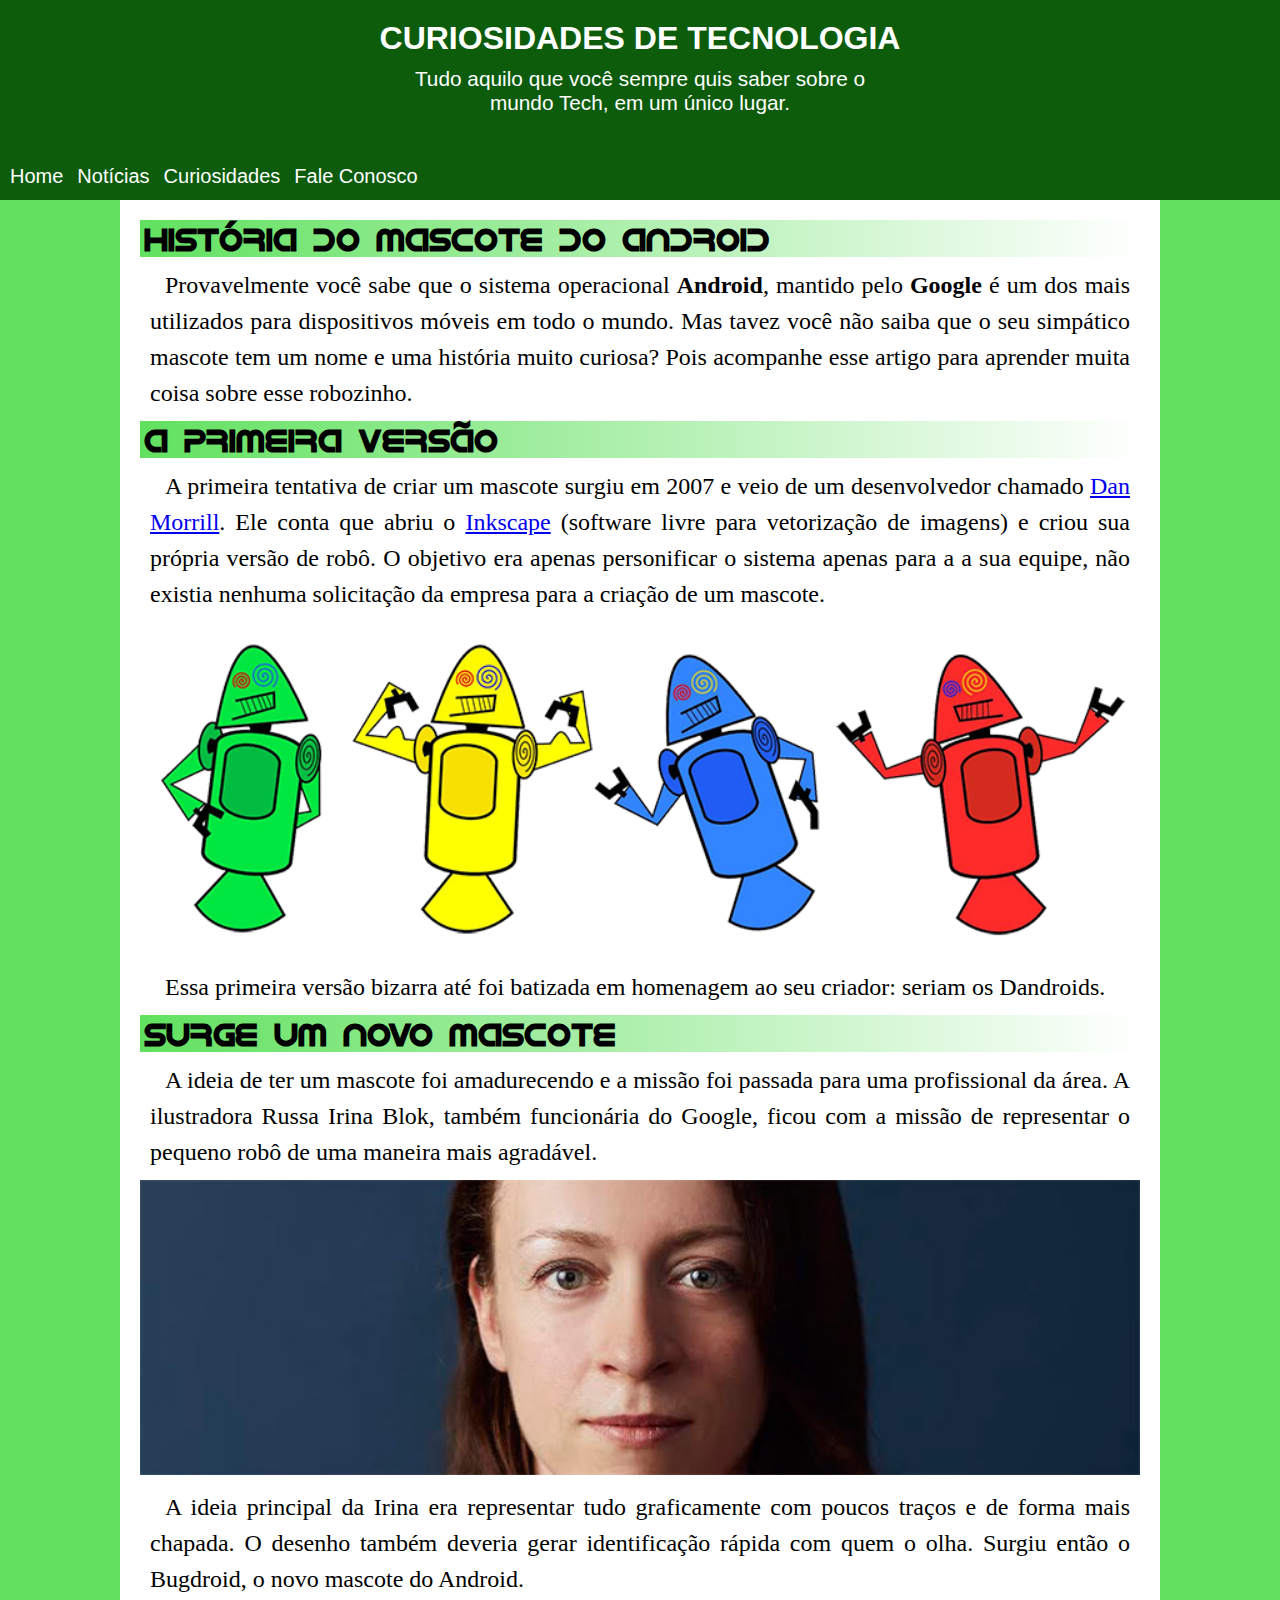
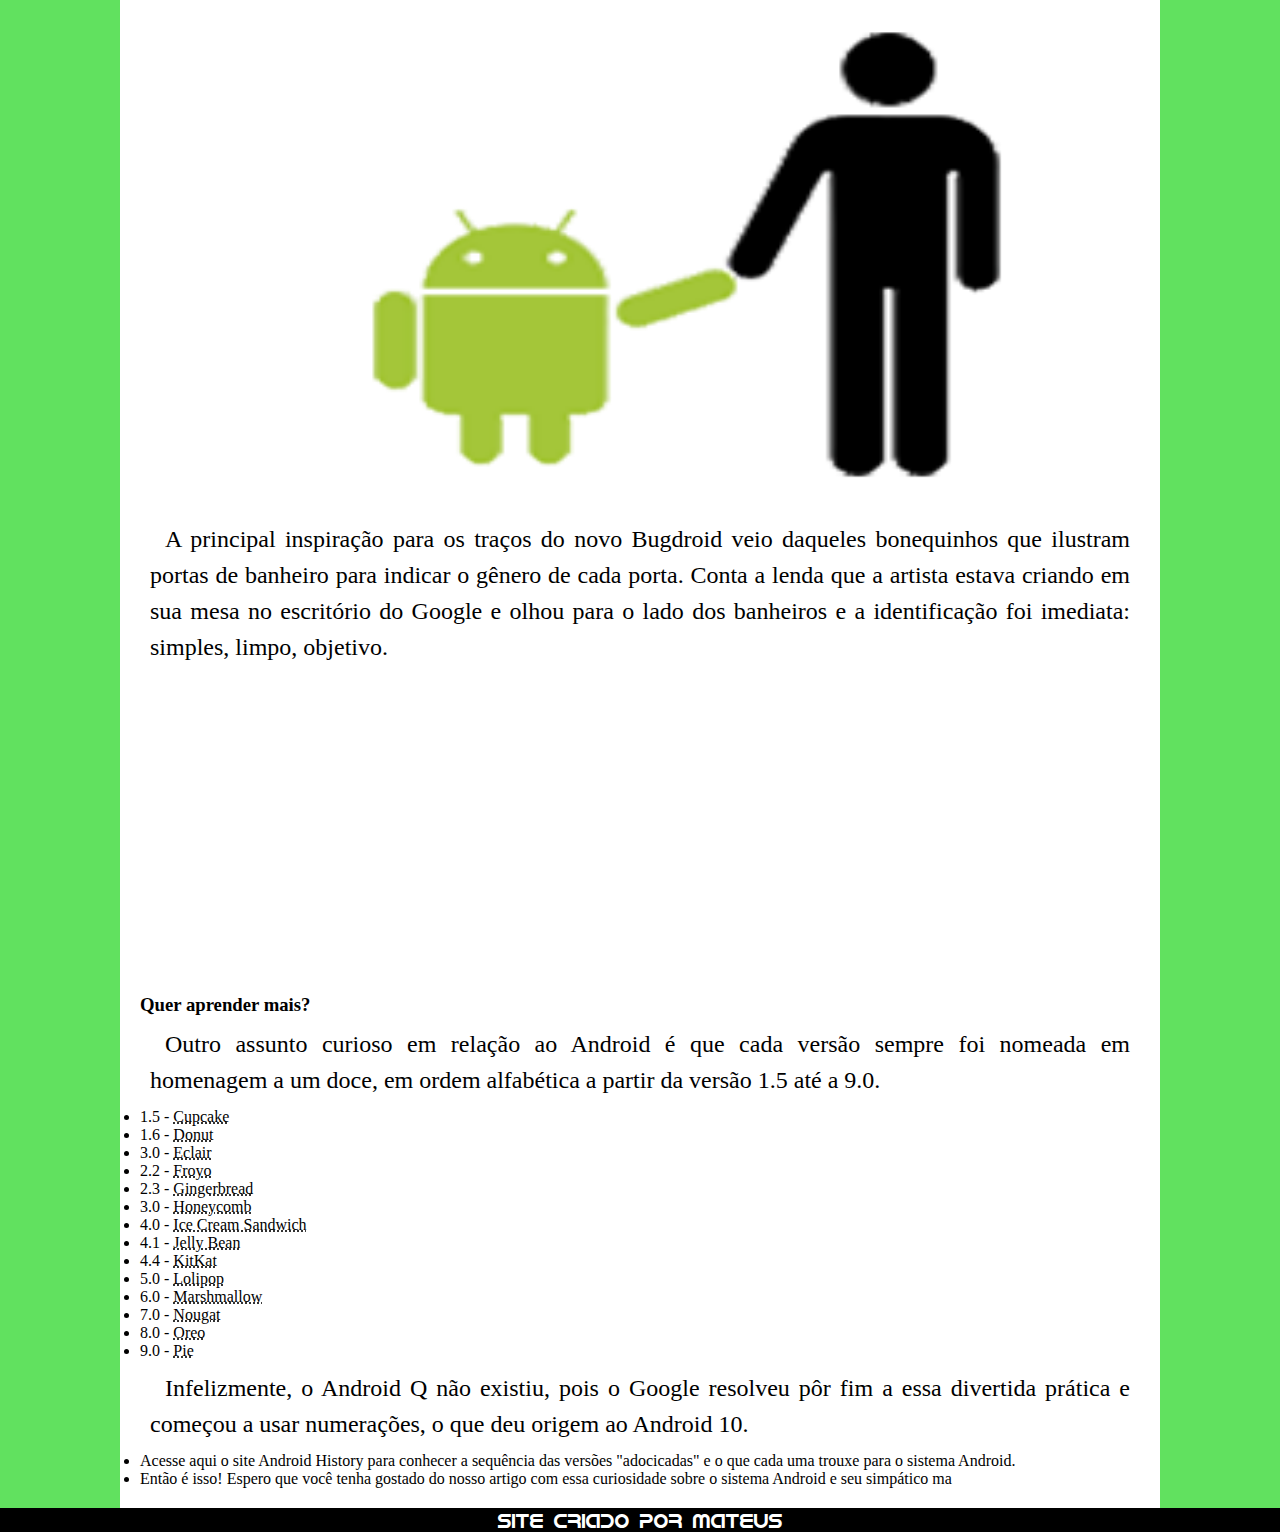
<file: index.html>
<!DOCTYPE html>
<html lang="pt-br">
<head>
    <meta charset="UTF-8">
    <meta http-equiv="X-UA-Compatible" content="IE=edge">
    <meta name="viewport" content="width=device-width, initial-scale=1.0">
    <title>site</title>
    <link rel="stylesheet" href="estilos/style.css">
    <link rel="shortcut icon" href="imagens/favicon.ico" type="image/x-icon">
</head>
<body>
  <header>
    <h1>CURIOSIDADES DE TECNOLOGIA</h1>
    <p>
        Tudo aquilo que você sempre quis saber sobre o mundo
         Tech, em um único lugar.
    </p>
    <nav>
        <a href="#">Home</a>
        <a href="#">Notícias</a>
        <a href="#">Curiosidades</a>
        <a href="#">Fale Conosco</a>
    </nav>
  </header>

    <main>
        <article>
            <h1>História do Mascote do Android</h1>

            <p>Provavelmente você sabe que o sistema operacional <strong>Android</strong>, mantido pelo <strong>Google</strong> é um dos mais utilizados para dispositivos móveis em todo o mundo. Mas tavez você não saiba que o seu simpático mascote tem um nome e uma história muito curiosa? Pois acompanhe esse artigo para aprender muita coisa sobre esse robozinho.</p>
            
            <h2>A primeira versão</h2>
            
            <p>A primeira tentativa de criar um mascote surgiu em 2007 e veio de um desenvolvedor chamado <a href="https://androidcommunity.com/dan-morrill-shows-us-the-android-mascot-that-almost-was-20130103/" target="_blank">Dan Morrill</a>. Ele conta que abriu o <a href="https://inkscape.org/pt-br/" target="_blank">Inkscape</a> (software livre para vetorização de imagens) e criou sua própria versão de robô. O objetivo era apenas personificar o sistema apenas para a a sua equipe, não existia nenhuma solicitação da empresa para a criação de um mascote.</p>
            
            <picture>
                <source media="(max-width: 800px)" srcset="imagens/dan-droids-pq.png">
                <img src="imagens/dan-droids.png" alt="primeiro mascote de androids"></picture>
            
            <p>Essa primeira versão bizarra até foi batizada em homenagem ao seu criador: seriam os Dandroids.</p>
            
            <h2>Surge um novo mascote</h2>
            
            <p>A ideia de ter um mascote foi amadurecendo e a missão foi passada para uma profissional da área. A ilustradora Russa Irina Blok, também funcionária do Google, ficou com a missão de representar o pequeno robô de uma maneira mais agradável.</p>
            
            <picture>
             <source media="(max-width:800px )" srcset="imagens/irina-blok-pq.jpg">   
                <img src="imagens/irina-blok.jpg" alt="criadora do android"> 
            </picture>
                
            
            <p>A ideia principal da Irina era representar tudo graficamente com poucos traços e de forma mais chapada. O desenho também deveria gerar identificação rápida com quem o olha. Surgiu então o Bugdroid, o novo mascote do Android.</p>
            
            <img class="pequena" src="imagens/bugdroid.png" alt="bugdroid">
            
            <p>A principal inspiração para os traços do novo Bugdroid veio daqueles bonequinhos que ilustram portas de banheiro para indicar o gênero de cada porta. Conta a lenda que a artista estava criando em sua mesa no escritório do Google e olhou para o lado dos banheiros e a identificação foi imediata: simples, limpo, objetivo.</p>
            
            <iframe width="560" height="315" src="https://www.youtube.com/embed/l2UDgpLz20M" title="YouTube video player" frameborder="0" allow="accelerometer; autoplay; clipboard-write; encrypted-media; gyroscope; picture-in-picture" allowfullscreen></iframe>
 
            <aside>
                <h3>Quer aprender mais?</h3>
                <p>Outro assunto curioso em relação ao Android é que cada versão sempre foi nomeada em homenagem a um doce, em ordem alfabética a partir da versão 1.5 até a 9.0.</p>

                <ul>
                    <li>1.5 - <abbr title="Bolo de Copo">Cupcake</abbr></li>
                    <li>1.6 - <abbr title="Rosquinha">Donut</abbr></li>
                    <li>3.0 - <abbr title="Bomba">Eclair</abbr></li>
                    <li>2.2 - <abbr title="Iorgute Congelado">Froyo</abbr></li>
                    <li>2.3 - <abbr title="Biscoito de Gengibre">Gingerbread</abbr></li>
                    <li>3.0 - <abbr title="Fvo de Mel">Honeycomb</abbr></li>
                    <li>4.0 - <abbr title="Sanduiche de Sorvete">Ice Cream Sandwich</abbr></li>
                    <li>4.1 - <abbr title="Jujuba">Jelly Bean</abbr></li>
                    <li>4.4 - <abbr title="KitKat">KitKat</abbr></li>
                    <li>5.0 - <abbr title="Pirulito">Lolipop</abbr></li>
                    <li>6.0 - <abbr title="Marshmallow">Marshmallow</abbr></li>
                    <li>7.0 - <abbr title="Torrone">Nougat</abbr></li>
                    <li>8.0 - <abbr title="Oreo">Oreo</abbr></li>
                    <li>9.0 - <abbr title="Torta">Pie</abbr></li>
                </ul>
                <p>Infelizmente, o Android Q não existiu, pois o Google resolveu pôr fim a essa divertida prática e começou a usar numerações, o que deu origem ao Android 10.</p>
                <li>Acesse aqui o site Android History para conhecer a sequência das versões "adocicadas" e o que cada uma trouxe para o sistema Android.</li>
            </aside>
           

            <li>Então é isso! Espero que você tenha gostado do nosso artigo com essa curiosidade sobre o sistema Android e seu simpático ma</li>
            
        </article>
    </main>
    
    <footer>
        <p>Site Criado por Mateus</p>
    </footer>

</body>
</html>
</file>
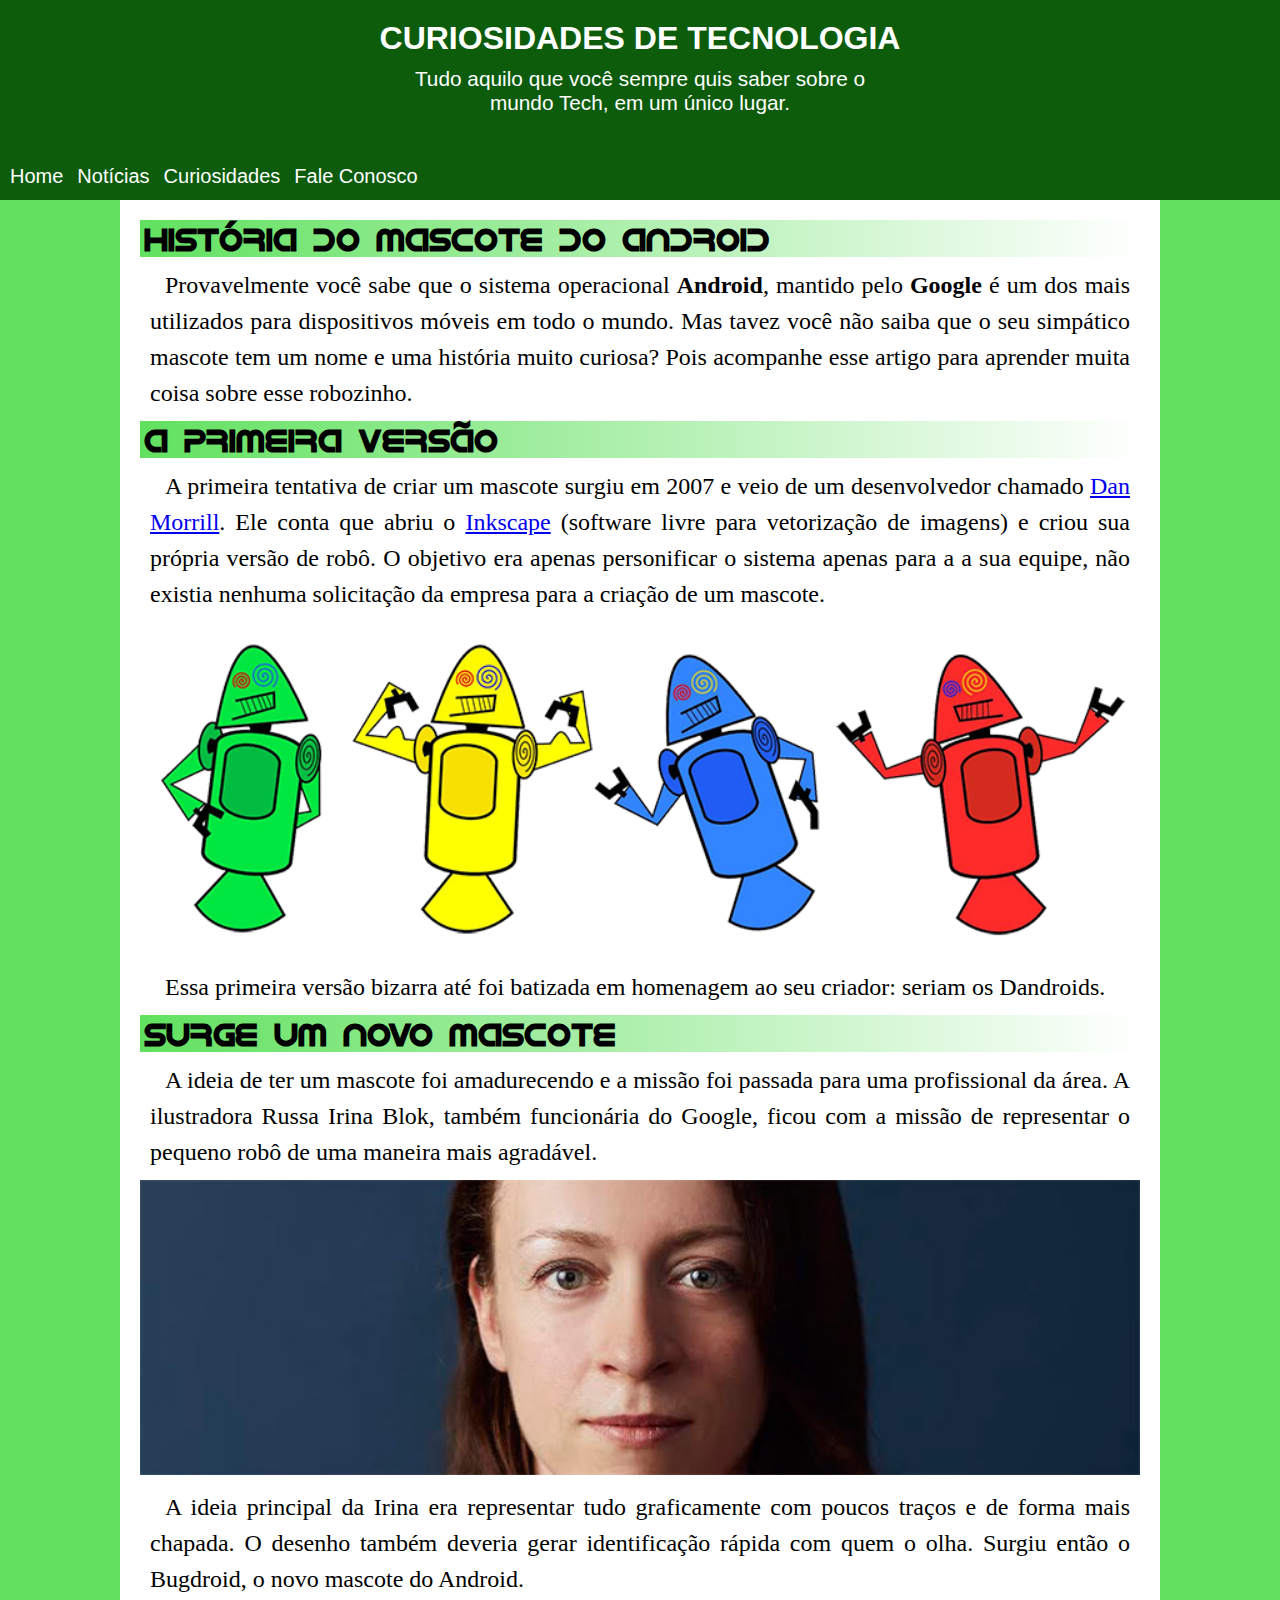
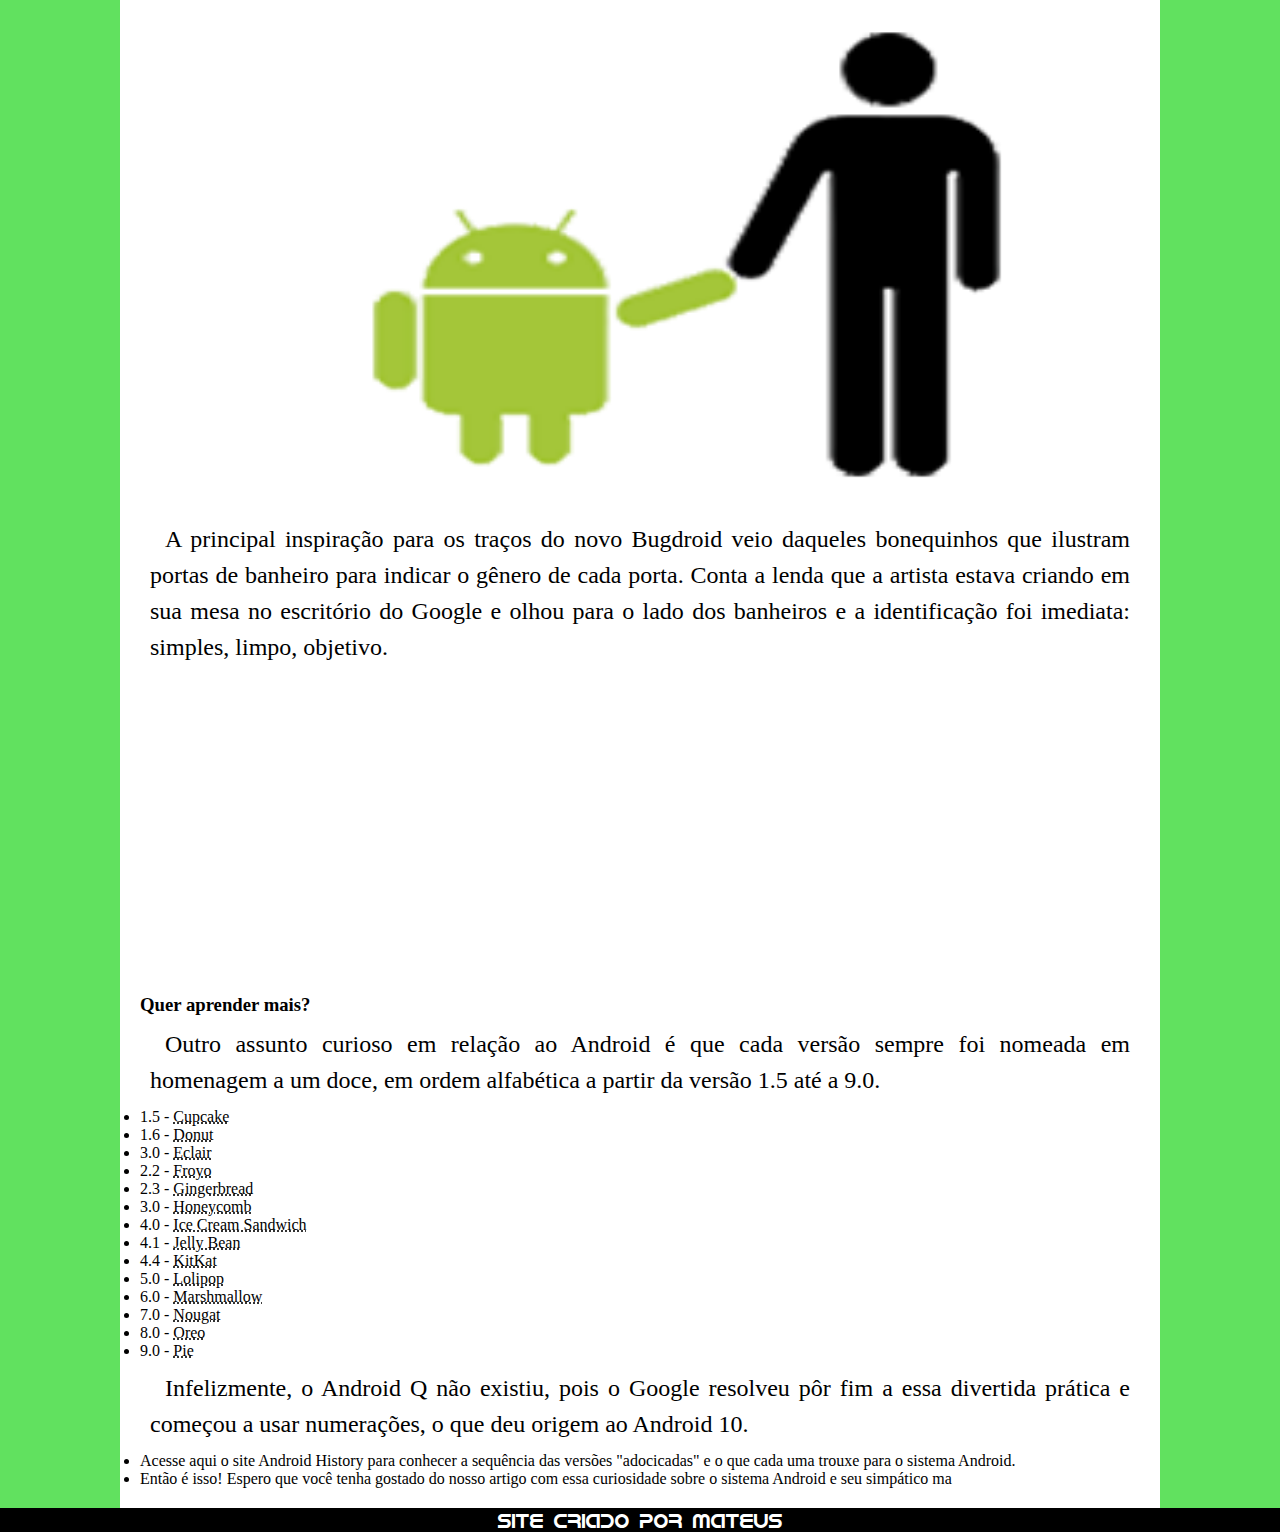
<file: index.html.html>
<!DOCTYPE html>
<html lang="en">
<head>
    <meta charset="UTF-8">
    <meta http-equiv="X-UA-Compatible" content="IE=edge">
    <meta name="viewport" content="width=device-width, initial-scale=1.0">
    <title>site</title>
    <link rel="stylesheet" href="estilos/style.css">
    <link rel="shortcut icon" href="imagens/favicon.ico" type="image/x-icon">
</head>
<body>
  <header>
    <h1>CURIOSIDADES DE TECNOLOGIA</h1>
    <p>
        Tudo aquilo que você sempre quis saber sobre o mundo
         Tech, em um único lugar.
    </p>
    <nav>
        <a href="#">Home</a>
        <a href="#">Notícias</a>
        <a href="#">Curiosidades</a>
        <a href="#">Fale Conosco</a>
    </nav>
  </header>

    <main>
        <article>
            <h1>História do Mascote do Android</h1>

            <p>Provavelmente você sabe que o sistema operacional <strong>Android</strong>, mantido pelo <strong>Google</strong> é um dos mais utilizados para dispositivos móveis em todo o mundo. Mas tavez você não saiba que o seu simpático mascote tem um nome e uma história muito curiosa? Pois acompanhe esse artigo para aprender muita coisa sobre esse robozinho.</p>
            
            <h2>A primeira versão</h2>
            
            <p>A primeira tentativa de criar um mascote surgiu em 2007 e veio de um desenvolvedor chamado <a href="https://androidcommunity.com/dan-morrill-shows-us-the-android-mascot-that-almost-was-20130103/" target="_blank">Dan Morrill</a>. Ele conta que abriu o <a href="https://inkscape.org/pt-br/" target="_blank">Inkscape</a> (software livre para vetorização de imagens) e criou sua própria versão de robô. O objetivo era apenas personificar o sistema apenas para a a sua equipe, não existia nenhuma solicitação da empresa para a criação de um mascote.</p>
            
            <picture>
                <source media="(max-width: 800px)" srcset="imagens/dan-droids-pq.png">
                <img src="imagens/dan-droids.png" alt="primeiro mascote de androids"></picture>
            
            <p>Essa primeira versão bizarra até foi batizada em homenagem ao seu criador: seriam os Dandroids.</p>
            
            <h2>Surge um novo mascote</h2>
            
            <p>A ideia de ter um mascote foi amadurecendo e a missão foi passada para uma profissional da área. A ilustradora Russa Irina Blok, também funcionária do Google, ficou com a missão de representar o pequeno robô de uma maneira mais agradável.</p>
            
            <picture>
             <source media="(max-width:800px )" srcset="imagens/irina-blok-pq.jpg">   
                <img src="imagens/irina-blok.jpg" alt="criadora do android"> 
            </picture>
                
            
            <p>A ideia principal da Irina era representar tudo graficamente com poucos traços e de forma mais chapada. O desenho também deveria gerar identificação rápida com quem o olha. Surgiu então o Bugdroid, o novo mascote do Android.</p>
            
            <img class="pequena" src="imagens/bugdroid.png" alt="bugdroid">
            
            <p>A principal inspiração para os traços do novo Bugdroid veio daqueles bonequinhos que ilustram portas de banheiro para indicar o gênero de cada porta. Conta a lenda que a artista estava criando em sua mesa no escritório do Google e olhou para o lado dos banheiros e a identificação foi imediata: simples, limpo, objetivo.</p>
            
            <iframe width="560" height="315" src="https://www.youtube.com/embed/l2UDgpLz20M" title="YouTube video player" frameborder="0" allow="accelerometer; autoplay; clipboard-write; encrypted-media; gyroscope; picture-in-picture" allowfullscreen></iframe>
 
            <aside>
                <h3>Quer aprender mais?</h3>
                <p>Outro assunto curioso em relação ao Android é que cada versão sempre foi nomeada em homenagem a um doce, em ordem alfabética a partir da versão 1.5 até a 9.0.</p>

                <ul>
                    <li>1.5 - <abbr title="Bolo de Copo">Cupcake</abbr></li>
                    <li>1.6 - <abbr title="Rosquinha">Donut</abbr></li>
                    <li>3.0 - <abbr title="Bomba">Eclair</abbr></li>
                    <li>2.2 - <abbr title="Iorgute Congelado">Froyo</abbr></li>
                    <li>2.3 - <abbr title="Biscoito de Gengibre">Gingerbread</abbr></li>
                    <li>3.0 - <abbr title="Fvo de Mel">Honeycomb</abbr></li>
                    <li>4.0 - <abbr title="Sanduiche de Sorvete">Ice Cream Sandwich</abbr></li>
                    <li>4.1 - <abbr title="Jujuba">Jelly Bean</abbr></li>
                    <li>4.4 - <abbr title="KitKat">KitKat</abbr></li>
                    <li>5.0 - <abbr title="Pirulito">Lolipop</abbr></li>
                    <li>6.0 - <abbr title="Marshmallow">Marshmallow</abbr></li>
                    <li>7.0 - <abbr title="Torrone">Nougat</abbr></li>
                    <li>8.0 - <abbr title="Oreo">Oreo</abbr></li>
                    <li>9.0 - <abbr title="Torta">Pie</abbr></li>
                </ul>
                <p>Infelizmente, o Android Q não existiu, pois o Google resolveu pôr fim a essa divertida prática e começou a usar numerações, o que deu origem ao Android 10.</p>
                <li>Acesse aqui o site Android History para conhecer a sequência das versões "adocicadas" e o que cada uma trouxe para o sistema Android.</li>
            </aside>
           

            <li>Então é isso! Espero que você tenha gostado do nosso artigo com essa curiosidade sobre o sistema Android e seu simpático ma</li>
            
        </article>
    </main>
    
    <footer>
        <p>Site Criado por Mateus</p>
    </footer>

</body>
</html>
</file>
<file: estilos/style.css>
@charset "utf-8";

*{
    margin: 0px;
    padding: 0px;
}
@font-face {
    font-family:'android' ;
    src: url("../fontes/idroid.otf")format("opentype");
}
@import url('https://fonts.googleapis.com/css2?family=Bebas+Neue&display=swap');
:root{
    --cor0: #61E15F;
    --cor1: #1EDB1A;
    --cor2: #16A814;
    --cor3: #0C5C0B;
    --cor4: #275C27;

    --fonte_android: 'android';
    --fonte_padrao: 'Bebas Neue' sanserife;
}
body{
    background-color: var(--cor0);
}
header{
    background-color: var(--cor3);
    height: 180px;
    padding: 10px;
}
header h1{
    color: white;
    text-align: center;
    font-family: Arial, Helvetica, sans-serif;
    font-weight: bold;
    font-size: 2em;
    padding: 10px;
}
header p{
    width: 500px;
    text-align: center;
    margin: auto;
    color: white;
    font-family: Arial, Helvetica, sans-serif;
    font-size: 1.3em;
}
header nav{
    padding-top: 50px;
     
}
header nav a{
    text-decoration: none;
    color: white;
    padding-right: 10px;
    font-size: 20px;
    font-family: Arial, Helvetica, sans-serif;
  
}
main{
    background-color: white;
    max-width: 1000px;
    min-width: 300px;
    height: 100%;
    padding: 20px;
    margin:auto
}
main article h1{
    font-family: var(--fonte_android);
    background-image: linear-gradient(to right, var(--cor0), transparent);
    font-size: 2em;
    padding-left: 5px;
}
main article h2{
    font-family: var(--fonte_android);
    font-size: 2em;
    background-image: linear-gradient(to right, var(--cor0), transparent);
    padding-left: 5px;
}
main article p{
    padding: 10px;
    text-align: justify;
    text-indent: 15px;
    line-height: 1.5em;
    font-size: 1.5em;
}
main article picture img{
    width: 100%;
}
main article img.pequena{
    display: inline-block;
    margin: auto;
    padding-left: 70px;
    padding-right: 70px;
    width: 100%;
    height: 500px;
}




footer{
    background-color: black;
    color: white;
}
footer p{
    text-align: center;
    font-size: 20px;
    font-family: var(--fonte_android);
    
}
</file>
